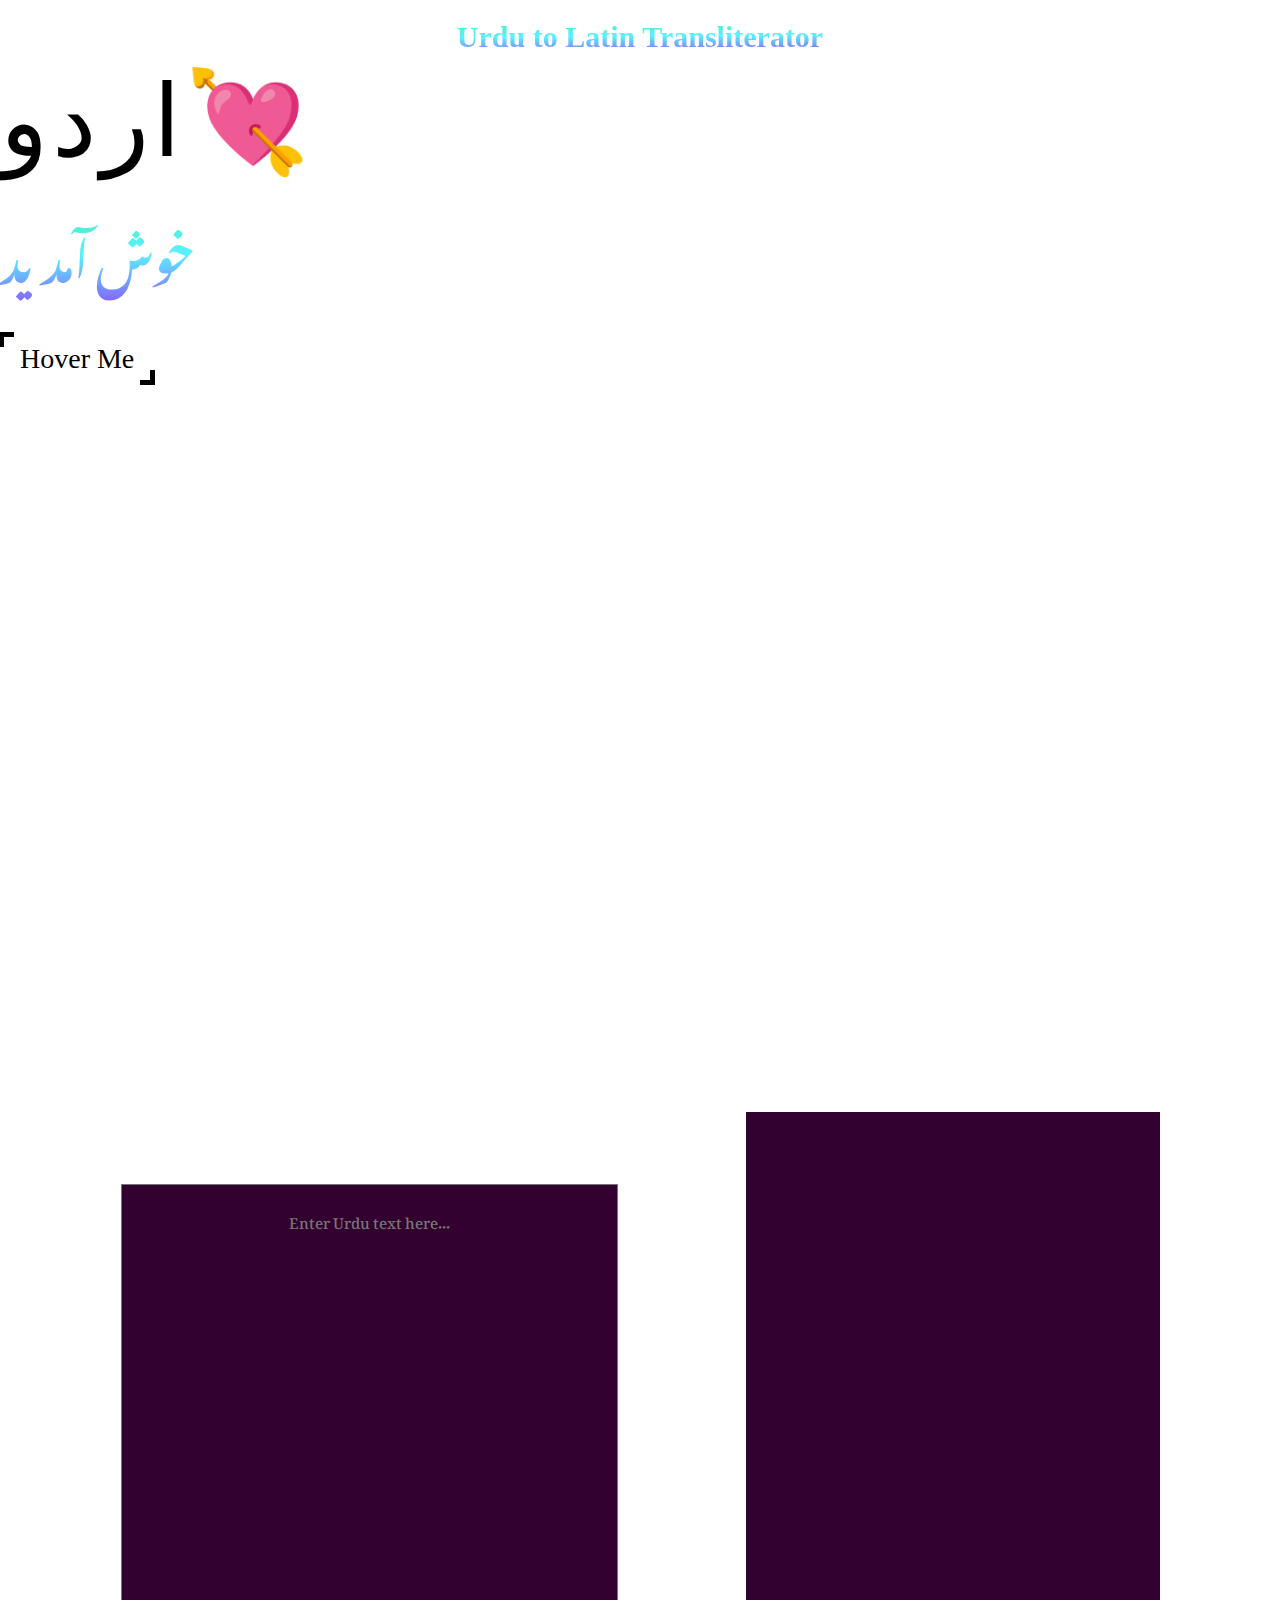
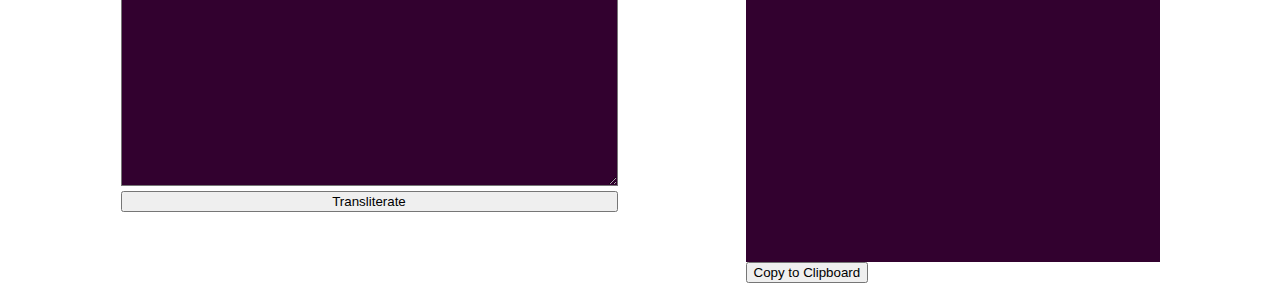
<file: ui/one/indexOne.html>
<!DOCTYPE html>
<html lang="en">

<head>
    <meta charset="UTF-8">
    <meta name="viewport" content="width=device-width, initial-scale=1.0">
    <title>UD - Transliteration App</title>
    <link rel="stylesheet" href="style.css">
    <link rel="preconnect" href="https://fonts.googleapis.com">
    <link rel="preconnect" href="https://fonts.gstatic.com" crossorigin>
    <link href="https://fonts.googleapis.com/css2?family=Noto+Nastaliq+Urdu:wght@400..700&display=swap"
        rel="stylesheet">
</head>

<body>
    <h1 class="title">Urdu to Latin Transliterator</h1>
    <div class="word">
        <span>و</span>
        <span>د</span>
        <span>ر</span>
        <span>ا</span>
        <span>💘</span>
    </div>
    <div class="hero-section">
        <h1 class="khush-aamdid">خوش آمدید</h1>
        <div class="data-container">
            <span class="btn">Hover Me </span>
        </div>

    </div>
    <div class="container">
        <div class="left-box">
            <textarea id="inputText" rows="15" cols="50" placeholder="Enter Urdu text here..."></textarea>
            <button id="transliterationButton">Transliterate</button>
        </div>
        <div>
            <div class="output-box">
                <p id="outputText"></p>
            </div>
            <button id="copyButton">Copy to Clipboard</button>
        </div>
    </div>
    <script>
        const spans = document.querySelectorAll('.word span');

        spans.forEach((span, idx) => {
            span.addEventListener('click', (e) => {
                e.target.classList.add('active');
            });
            span.addEventListener('animationend', (e) => {
                e.target.classList.remove('active');
            });

            // Initial animation
            setTimeout(() => {
                span.classList.add('active');
            }, 750 * (idx + 1))
        });
    </script>
</body>

</html>
</file>
<file: ui/one/style.css>
@import url('https://fonts.googleapis.com/css?family=Anton|Roboto');

.word {
  font-family: 'Anton', sans-serif;
  perspective: 1000px; 
}

.word span {
  cursor: pointer;
  display: inline-block;
  font-size: 100px;
  user-select: none;
  line-height: .8;
}

.word span:nth-child(1).active {
  animation: balance 1.5s ease-out infinite alternate;
  transform-origin: bottom left;
}

@keyframes balance {
  0%, 100% {
    transform: rotate(0deg);
  }
  
  30%, 60% {
    transform: rotate(-45deg);
  }
}

.word span:nth-child(2).active {
  animation: shrinkjump 1s ease-in-out infinite alternate;
  transform-origin: bottom center;
}

@keyframes shrinkjump {
  10%, 35% {
    transform: scale(2, .2) translate(0, 0);
  }
  
  45%, 50% {
    transform: scale(1) translate(0, -150px);
  }
  
  80% {
    transform: scale(1) translate(0, 0);
  }
}

.word span:nth-child(3).active {
  animation: falling 2s ease-out;
  transform-origin: bottom center;
}

@keyframes falling {
  12% {
    transform: rotateX(240deg);
  }
  
  24% {
    transform: rotateX(150deg);
  }
  
  36% {
    transform: rotateX(200deg);
  }
  
  48% {
    transform: rotateX(175deg);
  }
  
  60%, 85% {
    transform: rotateX(180deg);
  }
  
  100% {
    transform: rotateX(0deg);
  }
}

.word span:nth-child(4).active {
  animation: rotate 1s ease-out;
}

@keyframes rotate {
  20%, 80% {
    transform: rotateY(180deg);
  }
  
  100% {
    transform: rotateY(360deg);
  }
}

.word span:nth-child(5).active {
  animation: toplong 1.5s linear;
}

@keyframes toplong {
  10%, 40% {
    transform: translateY(-48vh) scaleY(1);
  }
  
  90% {
    transform: translateY(-48vh) scaleY(4);
  }
}

body {
    margin: 0;
    padding: 0;
    box-sizing: border-box;
    /* background: linear-gradient(-45deg, #ee7752, #e73c7e, #23a6d5, #23d5ab); */
    /* background-size: 400% 400%; */
    animation: gradient 15s ease infinite;
}

.title {
    text-align: center;
    margin-top: 20px;
    font-size: 30px;
}

h1 {
  font-size: 72px;
  background: -webkit-linear-gradient( 90.5deg,  rgba(152,45,255,1) 0.7%, rgba(90,241,255,1) 51.5%, rgba(65,239,164,1) 100.6% );;
  -webkit-background-clip: text;
  -webkit-text-fill-color: transparent;
}

.container {
    display: flex;
    justify-content: center;
    align-items: center;
    height: 90vh;
    gap: 10vw;
}

.hero-section{
    width: 100%;
    height: 100vh;
}

.khush-aamdid{
    font-family: 'Noto Nastaliq Urdu', serif;
    font-weight: 700;
    font-size: calc(3vw + 1vh);
}

.left-box {
    display: flex;
    flex-direction: column;
    gap: 5px;
}

textarea {
    font-size: 15px;
    font-family: 'Noto Nastaliq Urdu', serif;
    font-weight: 500;
    text-align: center;
    color: white;
    padding: 15px;
    word-spacing: 1px;
    background-color: #32012F;
}

.output-box {
    background-color: #32012F;
    padding: 15px;
    height: 80vh;
    width: 30vw;
    color: white;
}

@keyframes gradient {
    0% {
        background-position: 0% 50%;
    }

    50% {
        background-position: 100% 50%;
    }

    100% {
        background-position: 0% 50%;
    }
}

.btn {
    cursor: pointer;
    position: relative;
    padding: 10px 20px;
    background: white;
    font-size: 28px;
    border-top-right-radius: 10px;
    border-bottom-left-radius: 10px;
    transition: all 1s;
  }
  
  .btn::after, .btn::before {
    content: " ";
    width: 10px;
    height: 10px;
    position: absolute;
    border: 0 solid #fff;
    transition: all 1s;
  }
  
  .btn::after {
    top: -1px;
    left: -1px;
    border-top: 5px solid black;
    border-left: 5px solid black;
  }
  
  .btn::before {
    bottom: -1px;
    right: -1px;
    border-bottom: 5px solid black;
    border-right: 5px solid black;
  }
  
  .btn:hover {
    border-top-right-radius: 0px;
    border-bottom-left-radius: 0px;
  }
  
  .btn:hover::before, .btn:hover::after {
    width: 100%;
    height: 100%;
  }
  
  /* .data-container {
    background: #ffebee;
    height: 100vh;
    transform: scale(2);
    display: flex;
    justify-content: center;
    align-items: center;
  }
   */
</file>
